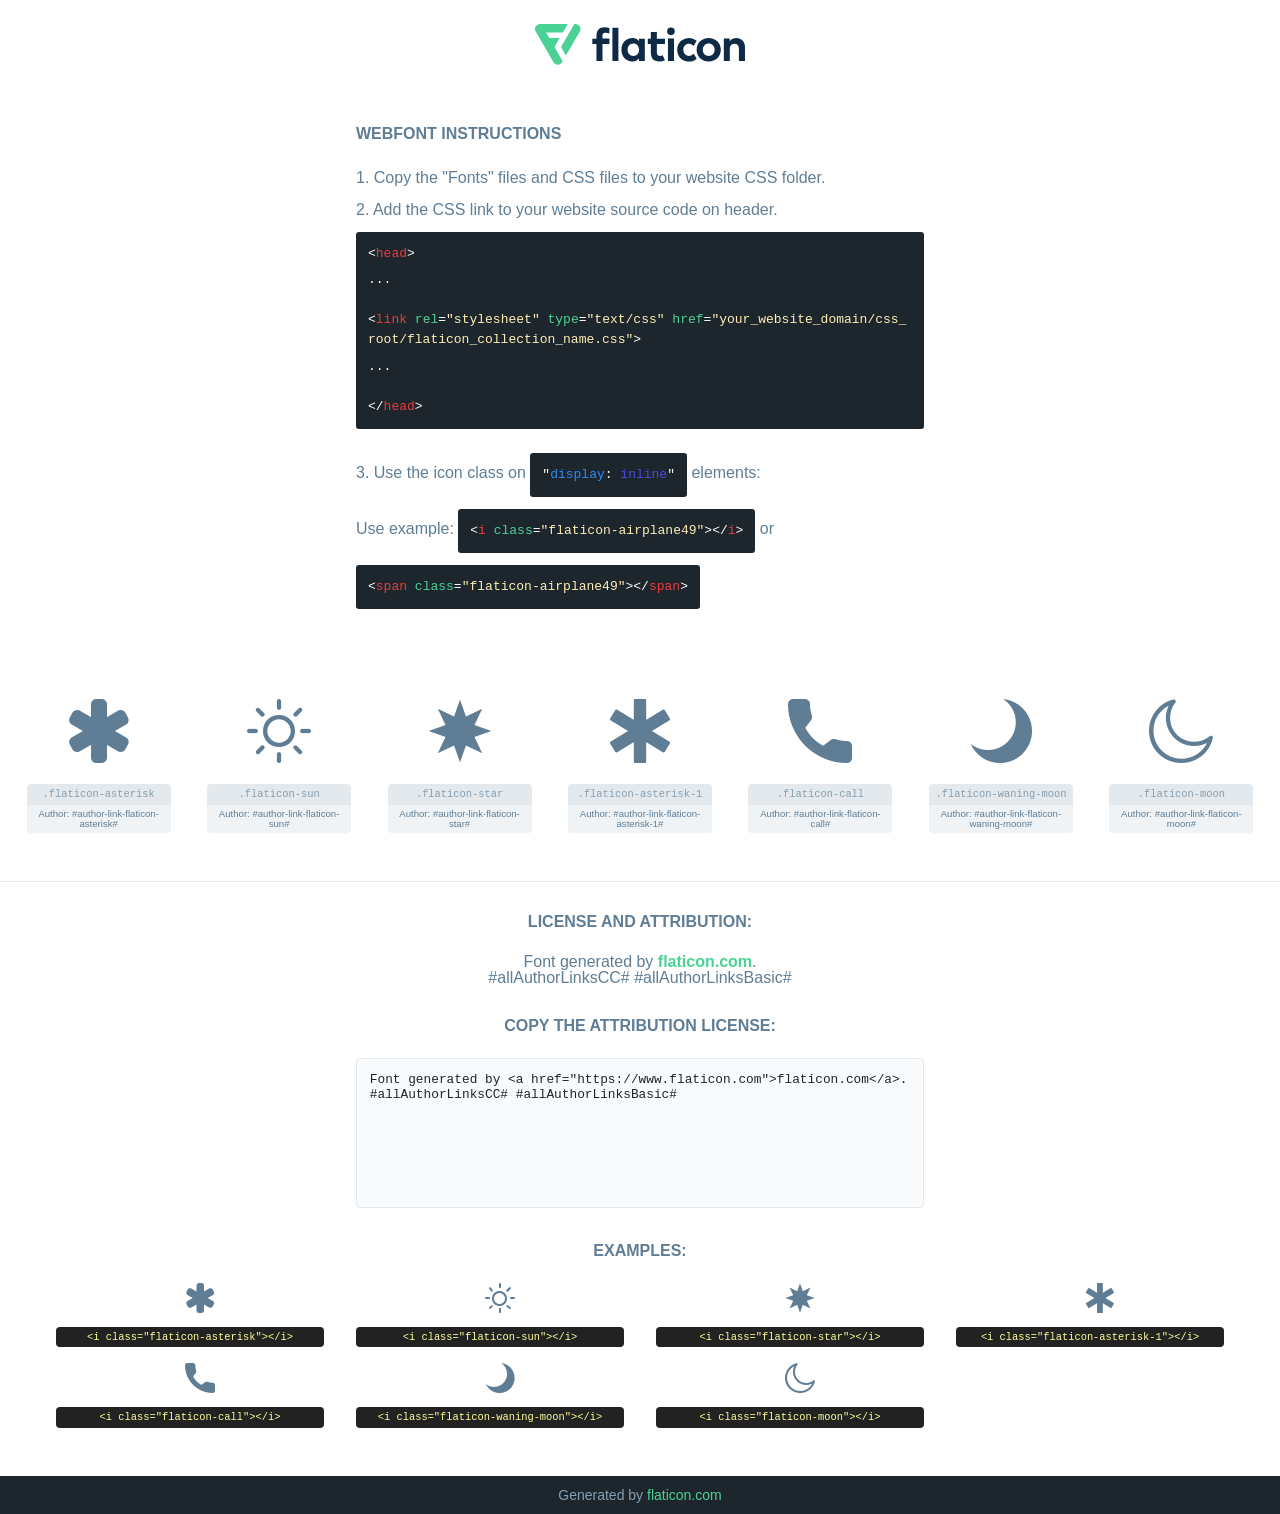
<file: fonts/flaticon_noxfolio.html>
<!DOCTYPE html>
<html lang="en">
<head>
    <title>Flaticon Webfont</title>
    <link rel="stylesheet" type="text/css" href="flaticon_noxfolio.css"/>
    <meta charset="UTF-8">
    <style>
        html, body, div, span, applet, object, iframe,
        h1, h2, h3, h4, h5, h6, p, blockquote, pre,
        a, abbr, acronym, address, big, cite, code,
        del, dfn, em, img, ins, kbd, q, s, samp,
        small, strike, strong, sub, sup, tt, var,
        b, u, i, center,
        dl, dt, dd, ol, ul, li,
        fieldset, form, label, legend,
        table, caption, tbody, tfoot, thead, tr, th, td,
        article, aside, canvas, details, embed,
        figure, figcaption, footer, header, hgroup,
        menu, nav, output, ruby, section, summary,
        time, mark, audio, video {
            margin: 0;
            padding: 0;
            border: 0;
            font-size: 100%;
            font: inherit;
            vertical-align: baseline;
        }

        /* HTML5 display-role reset for older browsers */
        article, aside, details, figcaption, figure,
        footer, header, hgroup, menu, nav, section {
            display: block;
        }

        body {
            line-height: 1;
        }

        ol, ul {
            list-style: none;
        }

        blockquote, q {
            quotes: none;
        }

        blockquote:before, blockquote:after,
        q:before, q:after {
            content: '';
            content: none;
        }

        table {
            border-collapse: collapse;
            border-spacing: 0;
        }

        body {
            font-family: Helvetica, Arial, sans-serif;
            font-size: 16px;
            color: #5f7d95;
        }

        a {
            color: #4AD295;
            font-weight: bold;
            text-decoration: none;
        }

        * {
            -moz-box-sizing: border-box;
            -webkit-box-sizing: border-box;
            box-sizing: border-box;
            margin: 0;
            padding: 0;
        }

        [class^="flaticon-"]:before, [class*=" flaticon-"]:before, [class^="flaticon-"]:after, [class*=" flaticon-"]:after {
            font-family: Flaticon;
            font-size: 30px;
            font-style: normal;
            margin-left: 20px;
            color: #333;
        }

        .wrapper {
            max-width: 600px;
            margin: auto;
            padding: 0 1em;
        }

        .title {
            margin-bottom: 24px;
            text-transform: uppercase;
            font-weight: bold;
        }

        header {
            text-align: center;
            padding: 24px;
        }

        header .logo {
            width: 210px;
            height: auto;
            border: none;
            display: inline-block;
        }

        header strong {
            font-size: 28px;
            font-weight: 500;
            vertical-align: middle;
        }

        .demo {
            margin: 2em auto;
            line-height: 1.25em;
        }

        .demo ul li {
            margin-bottom: 12px;
        }

        .demo ul li code {
            background-color: #1D262D;
            border-radius: 3px;
            padding: 12px;
            display: inline-block;
            color: #fff;
            font-family: Consolas, Monaco, Lucida Console, Liberation Mono, DejaVu Sans Mono, Bitstream Vera Sans Mono, Courier New, monospace;
            font-weight: lighter;
            margin-top: 12px;
            font-size: 13px;
            word-break: break-all;
        }

        .demo ul li code .red {
            color: #EC3A3B;
        }

        .demo ul li code .green {
            color: #4AD295;
        }

        .demo ul li code .yellow {
            color: #FFEEB6;
        }

        .demo ul li code .blue {
            color: #2C8CF4;
        }

        .demo ul li code .purple {
            color: #4949E7;
        }

        .demo ul li code .dots {
            margin-top: 0.5em;
            display: block;
        }

        #glyphs {
            border-bottom: 1px solid #E3E9ED;
            padding: 2em 0;
            text-align: center;
        }

        .glyph {
            display: inline-block;
            width: 9em;
            margin: 1em;
            text-align: center;
            vertical-align: top;
            background: #FFF;
        }

        .glyph .flaticon {
            padding: 10px;
            display: block;
            font-family: "Flaticon";
            font-size: 64px;
            line-height: 1;
        }

        .glyph .flaticon:before {
            font-size: 64px;
            color: #5f7d95;
            margin-left: 0;
        }

        .class-name {
            font-size: 0.65em;
            background-color: #E3E9ED;
            color: #869FB2;
            border-radius: 4px 4px 0 0;
            padding: 0.5em;
            font-family: Consolas, Monaco, Lucida Console, Liberation Mono, DejaVu Sans Mono, Bitstream Vera Sans Mono, Courier New, monospace;
        }

        .author-name {
            font-size: 0.6em;
            background-color: #EFF3F6;
            border-top: 0;
            border-radius: 0 0 4px 4px;
            padding: 0.5em;
        }

        .author-name a {
            color: #1D262D;
        }

        .class-name:last-child {
            font-size: 10px;
            color: #888;
        }

        .class-name:last-child a {
            font-size: 10px;
            color: #555;
        }

        .glyph > input {
            display: block;
            width: 100px;
            margin: 5px auto;
            text-align: center;
            font-size: 12px;
            cursor: text;
        }

        .glyph > input.icon-input {
            font-family: "Flaticon";
            font-size: 16px;
            margin-bottom: 10px;
        }

        .attribution .title {
            margin-top: 2em;
        }

        .attribution textarea {
            background-color: #F8FAFB;
            color: #1D262D;
            padding: 1em;
            border: none;
            box-shadow: none;
            border: 1px solid #E3E9ED;
            border-radius: 4px;
            resize: none;
            width: 100%;
            height: 150px;
            font-size: 0.8em;
            font-family: Consolas, Monaco, Lucida Console, Liberation Mono, DejaVu Sans Mono, Bitstream Vera Sans Mono, Courier New, monospace;
            -webkit-appearance: none;
        }

        .attribution textarea:hover {
            border-color: #CFD9E0;
        }

        .attribution textarea:focus {
            border-color: #4AD295;
        }

        .iconsuse {
            margin: 2em auto;
            text-align: center;
            max-width: 1200px;
        }

        .iconsuse:after {
            content: '';
            display: table;
            clear: both;
        }

        .iconsuse .image {
            float: left;
            width: 25%;
            padding: 0 1em;
        }

        .iconsuse .image p {
            margin-bottom: 1em;
        }

        .iconsuse .image span {
            display: block;
            font-size: 0.65em;
            background-color: #222;
            color: #fff;
            border-radius: 4px;
            padding: 0.5em;
            color: #FFFF99;
            margin-top: 1em;
            font-family: Consolas, Monaco, Lucida Console, Liberation Mono, DejaVu Sans Mono, Bitstream Vera Sans Mono, Courier New, monospace;
        }

        .flaticon:before {
            color: #5f7d95;
        }

        #footer {
            text-align: center;
            background-color: #1D262D;
            color: #869FB2;
            padding: 12px;
            font-size: 14px;
        }

        #footer a {
            font-weight: normal;
        }

        @media (max-width: 960px) {
            .iconsuse .image {
                width: 50%;
            }
        }

        .preview {
            width: 100px;
            display: inline-block;
            margin: 10px;
        }

        .preview .inner {
            display: inline-block;
            width: 100%;
            text-align: center;
            background: #f5f5f5;
            -webkit-border-radius: 3px 3px 0 0;
            -moz-border-radius: 3px 3px 0 0;
            border-radius: 3px 3px 0 0;
        }

        .preview .inner  {
            line-height: 85px;
            font-size: 40px;
            color: #333;
        }

        .label {
            display: inline-block;
            width: 100%;
            box-sizing: border-box;
            padding: 5px;
            font-size: 10px;
            font-family: Monaco, monospace;
            color: #666;
            white-space: nowrap;
            overflow: hidden;
            text-overflow: ellipsis;
            background: #ddd;
            -webkit-border-radius: 0 0 3px 3px;
            -moz-border-radius: 0 0 3px 3px;
            border-radius: 0 0 3px 3px;
            color: #666;
        }
    </style>
</head>
<body>
    <header>
        <a href="https://www.flaticon.com/" target="_blank" class="logo">
            <svg xmlns="http://www.w3.org/2000/svg" viewBox="0 0 394.3 76.5">
                <path d="M156.6,69.4H145.3V7.1h11.3Z" style="fill:#0e2a47"/>
                <path d="M206.2,69.4h-11V64.8a15.4,15.4,0,0,1-12.6,5.7c-11.6,0-20.3-9.5-20.3-22.1s8.8-22.1,20.3-22.1a15.4,15.4,0,0,1,12.6,5.8V27.5h11Zm-32.4-21c0,6.4,4.2,11.6,10.8,11.6s10.8-4.9,10.8-11.6-4.4-11.6-10.8-11.6S173.9,42,173.9,48.4Z"
                      style="fill:#0e2a47"/>
                <path d="M262.5,13.7a7.2,7.2,0,0,1-14.4,0,7.2,7.2,0,1,1,14.4,0ZM261,69.4H249.6v-42H261Z"
                      style="fill:#0e2a47"/>
                <path id="_Trazado_" data-name="&lt;Trazado&gt;"
                      d="M139.6,17.8a16.6,16.6,0,0,0-8-1.4c-3.2.4-4.9,2-4.9,5.9v5.1h13V37.5h-13v32H115.4v-32h-7.8v-10h7.8V22.2c0-9.9,5.2-16.3,15-16.3a23.4,23.4,0,0,1,9.3,1.8Z"
                      style="fill:#0e2a47"/>
                <path d="M235.1,60c-3.5,0-6.3-1.9-6.3-7.1V37.5H244v-10H228.8V15H217.5V27.5h-5.7v10h5.7V53.7c0,10.9,5.3,16.8,15.7,16.8A22.9,22.9,0,0,0,244,68l-4.3-9.1A12.3,12.3,0,0,1,235.1,60Z"
                      style="fill:#0e2a47"/>
                <path d="M348.9,48.4c0,12.6-9.7,22.1-22.7,22.1s-22.7-9.4-22.7-22.1,9.6-22.1,22.7-22.1S348.9,35.8,348.9,48.4Zm-33.9,0c0,6.8,4.8,11.6,11.1,11.6s11.2-4.8,11.2-11.6-4.8-11.6-11.2-11.6S315.1,41.6,315.1,48.4Z"
                      style="fill:#0e2a47"/>
                <path d="M394.3,42.7V69.4H382.9V46.3c0-6.1-3-9.4-8.2-9.4s-8.9,3.2-8.9,9.5v23H354.6v-42h11v4.9c3-4.5,7.6-6.1,12.3-6.1C387.5,26.3,394.3,33,394.3,42.7Z"
                      style="fill:#0e2a47"/>
                <path d="M298,55.7h0a12.4,12.4,0,0,1-8.2,4.2h-.9l-1.8-.2a10,10,0,0,1-7.4-5.6,13.2,13.2,0,0,1-1.2-5.8,13,13,0,0,1,1.3-5.9,10.1,10.1,0,0,1,7.5-5.5h2.4a11.7,11.7,0,0,1,8.3,4.2l5.5-9.6a19.9,19.9,0,0,0-8.1-4.3,23.4,23.4,0,0,0-6.1-.8,25.2,25.2,0,0,0-7.5,1.1,20.9,20.9,0,0,0-8,4.6,21.9,21.9,0,0,0-6.8,16.4,21.9,21.9,0,0,0,6.7,16.3,20.9,20.9,0,0,0,8,4.6,25.2,25.2,0,0,0,7.7,1.2,23.6,23.6,0,0,0,6.2-.8,20,20,0,0,0,8.1-4.4Z"
                      style="fill:#0e2a47"/>
                <path d="M46.3,26.5H26.9L20.8,16H52.4L61.6,0H9.4A9.3,9.3,0,0,0,1.3,4.7a9.3,9.3,0,0,0,0,9.4L34.6,71.8a9.4,9.4,0,0,0,16.2,0l1.1-1.9L36.6,43.3Z"
                      style="fill:#4ad295"/>
                <path d="M84.2,4.7A9.3,9.3,0,0,0,76.1,0H73.8l-25,43.3,9.2,16L84.2,14A9.3,9.3,0,0,0,84.2,4.7Z"
                      style="fill:#4ad295"/>
            </svg>
        </a>
    </header>
    <section class="demo wrapper">

        <p class="title">Webfont Instructions</p>

        <ul>
            <li>
                <span class="num">1. </span>Copy the "Fonts" files and CSS files to your website CSS folder.
            </li>
            <li>
                <span class="num">2. </span>Add the CSS link to your website source code on header.
                <code class="big">
                    &lt;<span class="red">head</span>&gt;
                    <br/><span class="dots">...</span>
                    <br/>&lt;<span class="red">link</span> <span class="green">rel</span>=<span
                        class="yellow">"stylesheet"</span> <span class="green">type</span>=<span
                        class="yellow">"text/css"</span> <span class="green">href</span>=<span class="yellow">"your_website_domain/css_root/flaticon_collection_name.css"</span>&gt;
                    <br/><span class="dots">...</span>
                    <br/>&lt;/<span class="red">head</span>&gt;
                </code>
            </li>

            <li>
                <p>
                    <span class="num">3. </span>Use the icon class on <code>"<span class="blue">display</span>:<span
                        class="purple"> inline</span>"</code> elements:
                    <br/>
                    Use example: <code>&lt;<span class="red">i</span> <span class="green">class</span>=<span class="yellow">&quot;flaticon-airplane49&quot;</span>&gt;&lt;/<span
                        class="red">i</span>&gt;</code> or <code>&lt;<span class="red">span</span> <span
                        class="green">class</span>=<span class="yellow">&quot;flaticon-airplane49&quot;</span>&gt;&lt;/<span
                        class="red">span</span>&gt;</code>
            </li>
        </ul>

    </section>
    <section id="glyphs">
            <div class="glyph">
                <i class="flaticon flaticon-asterisk"></i>
                <div class="class-name">.flaticon-asterisk</div>
                <div class="author-name">Author: #author-link-flaticon-asterisk# </div>
            </div>

            <div class="glyph">
                <i class="flaticon flaticon-sun"></i>
                <div class="class-name">.flaticon-sun</div>
                <div class="author-name">Author: #author-link-flaticon-sun# </div>
            </div>

            <div class="glyph">
                <i class="flaticon flaticon-star"></i>
                <div class="class-name">.flaticon-star</div>
                <div class="author-name">Author: #author-link-flaticon-star# </div>
            </div>

            <div class="glyph">
                <i class="flaticon flaticon-asterisk-1"></i>
                <div class="class-name">.flaticon-asterisk-1</div>
                <div class="author-name">Author: #author-link-flaticon-asterisk-1# </div>
            </div>

            <div class="glyph">
                <i class="flaticon flaticon-call"></i>
                <div class="class-name">.flaticon-call</div>
                <div class="author-name">Author: #author-link-flaticon-call# </div>
            </div>

            <div class="glyph">
                <i class="flaticon flaticon-waning-moon"></i>
                <div class="class-name">.flaticon-waning-moon</div>
                <div class="author-name">Author: #author-link-flaticon-waning-moon# </div>
            </div>

            <div class="glyph">
                <i class="flaticon flaticon-moon"></i>
                <div class="class-name">.flaticon-moon</div>
                <div class="author-name">Author: #author-link-flaticon-moon# </div>
            </div>

    </section>

    <section class="attribution wrapper"   style="text-align:center;">

        <div class="title">License and attribution:</div><div class="attrDiv">Font generated by <a href="https://www.flaticon.com">flaticon.com</a>. <div>#allAuthorLinksCC# #allAuthorLinksBasic# </div>
        </div>
        <div class="title">Copy the Attribution License:</div>

        <textarea onclick="this.focus();this.select();">Font generated by &lt;a href=&quot;https://www.flaticon.com&quot;&gt;flaticon.com&lt;/a&gt;. #allAuthorLinksCC# #allAuthorLinksBasic#
        </textarea>

    </section>

    <section class="iconsuse">

        <div class="title">Examples:</div>
            <div class="image">
                <p>
                    <i class="flaticon flaticon-asterisk"></i>
                    <span>&lt;i class=&quot;flaticon-asterisk&quot;&gt;&lt;/i&gt;</span>
                </p>
            </div>
            <div class="image">
                <p>
                    <i class="flaticon flaticon-sun"></i>
                    <span>&lt;i class=&quot;flaticon-sun&quot;&gt;&lt;/i&gt;</span>
                </p>
            </div>
            <div class="image">
                <p>
                    <i class="flaticon flaticon-star"></i>
                    <span>&lt;i class=&quot;flaticon-star&quot;&gt;&lt;/i&gt;</span>
                </p>
            </div>
            <div class="image">
                <p>
                    <i class="flaticon flaticon-asterisk-1"></i>
                    <span>&lt;i class=&quot;flaticon-asterisk-1&quot;&gt;&lt;/i&gt;</span>
                </p>
            </div>
            <div class="image">
                <p>
                    <i class="flaticon flaticon-call"></i>
                    <span>&lt;i class=&quot;flaticon-call&quot;&gt;&lt;/i&gt;</span>
                </p>
            </div>
            <div class="image">
                <p>
                    <i class="flaticon flaticon-waning-moon"></i>
                    <span>&lt;i class=&quot;flaticon-waning-moon&quot;&gt;&lt;/i&gt;</span>
                </p>
            </div>
            <div class="image">
                <p>
                    <i class="flaticon flaticon-moon"></i>
                    <span>&lt;i class=&quot;flaticon-moon&quot;&gt;&lt;/i&gt;</span>
                </p>
            </div>
        </div>

    </section>

    <div id="footer">
        <div>Generated by <a href="https://www.flaticon.com">flaticon.com</a>
        </div>
    </div>

</body>
</html>
</file>
<file: fonts/flaticon_noxfolio.css>
@charset "UTF-8";
@font-face {
  font-family: "flaticon_noxfolio";
  src: url("./flaticon_noxfolio.ttf?943527ded4c907448c49887765f842d3") format("truetype"), url("./flaticon_noxfolio.woff?943527ded4c907448c49887765f842d3") format("woff"), url("./flaticon_noxfolio.woff2?943527ded4c907448c49887765f842d3") format("woff2"), url("./flaticon_noxfolio.eot?943527ded4c907448c49887765f842d3#iefix") format("embedded-opentype"), url("./flaticon_noxfolio.svg?943527ded4c907448c49887765f842d3#flaticon_noxfolio") format("svg"); }

i[class^="flaticon-"]:before, i[class*=" flaticon-"]:before {
  font-family: flaticon_noxfolio !important;
  font-style: normal;
  font-weight: normal !important;
  font-variant: normal;
  text-transform: none;
  line-height: 1;
  -webkit-font-smoothing: antialiased;
  -moz-osx-font-smoothing: grayscale; }

.flaticon-asterisk:before {
  content: ""; }

.flaticon-sun:before {
  content: ""; }

.flaticon-star:before {
  content: ""; }

.flaticon-asterisk-1:before {
  content: ""; }

.flaticon-call:before {
  content: ""; }

.flaticon-waning-moon:before {
  content: ""; }

.flaticon-moon:before {
  content: ""; }
</file>
